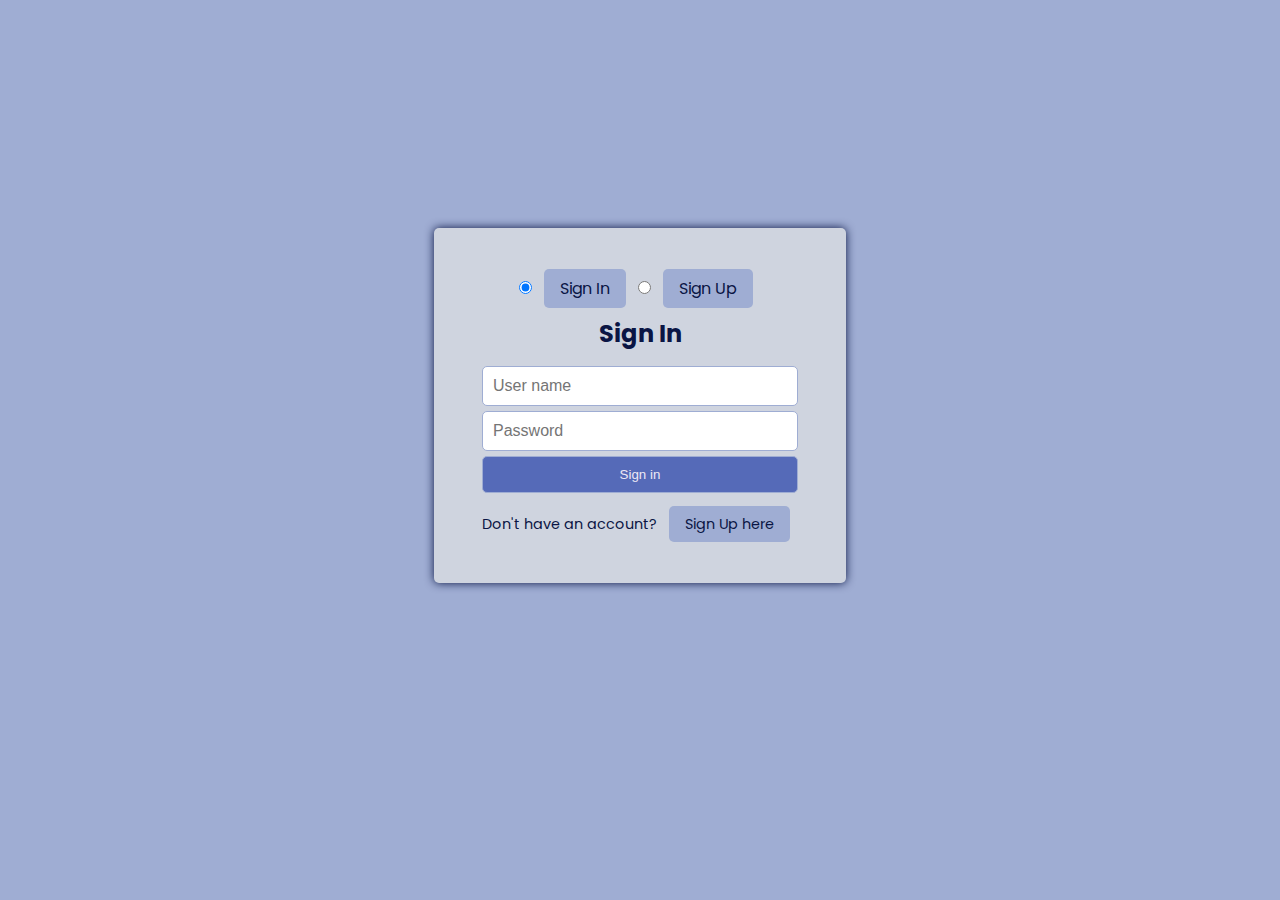
<file: singin-singup.html>
<!DOCTYPE html>
<html lang="en">
  <head>
    <meta charset="UTF-8" />
    <meta name="viewport" content="width=device-width, initial-scale=1.0" />
    <title>Sign-In Sign-Up page</title>
    <link
      href="https://fonts.googleapis.com/css2?family=Poppins:ital,wght@0,100;0,200;0,300;0,400;0,500;0,600;0,700;0,800;0,900;1,100;1,200;1,300;1,400;1,500;1,600;1,700;1,800;1,900&family=Roboto:ital,wght@0,100;0,300;0,400;0,500;0,700;0,900;1,100;1,300;1,400;1,500;1,700;1,900&display=swap"
      rel="stylesheet"
    />
    <link rel="stylesheet" href="singin-singup.css" />
  </head>
  <body class="form-body">
    <div class="form-container">
      <input type="radio" id="signin" name="tab" value="signin" checked />
      <label for="signin" class="form-label">Sign In</label>
      <input type="radio" id="signup" name="tab" value="signup" />
      <label for="signup" class="form-label">Sign Up</label>

      <div class="form singin-form">
        <h2>Sign In</h2>
        <form action="" id="signin">
          <input
            type="text"
            name="username"
            id="username"
            placeholder="User name"
            required
          />
          <input
            type="password"
            name="password"
            id="password"
            placeholder="Password"
            required
          />
          <button type="submit">Sign in</button>

          <p class="form-text">
            Don't have an account?
            <label for="signup" class="form-label">Sign Up here</label>
          </p>
        </form>
      </div>

      <div class="form signup-form">
        <h2>Sign up</h2>
        <form action="" id="signup">
          <input
            type="text"
            name="fullname"
            id="fullname"
            placeholder="Full name"
            required
          />
          <input
            type="email"
            name="email"
            id="email"
            placeholder="Email"
            required
          />
          <input
            type="password"
            name="password"
            id="password"
            placeholder="Password"
            required
          />
          <button type="submit">Sign Up</button>

          <p class="form-text">
            Already have an account?
            <label for="signin" class="form-label">Sign In here</label>
          </p>
        </form>
      </div>
    </div>

    <script src="script.js"></script>
  </body>
</html>
</file>
<file: singin-singup.css>
* {
  margin: 0;
  padding: 0;
  box-sizing: border-box;
}

:root {
  --body-background-color: #cfd4df;
  --header-background-color: #556ab8;
  --nav-links-color: #ede8f5;
  --banner-background-color: #9fadd3;
  --font-color: #0a1544;
}

html[data-theme="light"] {
  --body-background-color: #cfd4df;
  --header-background-color: #556ab8;
  --nav-links-color: #ede8f5;
  --banner-background-color: #9fadd3;
  --font-color: #0a1544;
}

html[data-theme="dark"] {
  --body-background-color: #2d2e30;
  --header-background-color: #000000;
  --nav-links-color: #e11d48;
  --banner-background-color: #78757554;
  --font-color: #ffffff;
}

body {
  font-family: "Poppins", serif;
  background-color: var(--banner-background-color);
  color: var(--font-color);
}

.form-body {
  display: flex;
  justify-content: center;
  align-items: center;
  height: 90vh;
}

.form-container {
  background-color: var(--body-background-color);
  padding: 20px;
  text-align: center;
  border-radius: 5px;
  box-shadow: 0 0 10px var(--font-color);
  padding: 3rem;
}

.form {
  display: none;
  text-align: center;
}

#signin:checked ~ .singin-form,
#signup:checked ~ .signup-form {
  display: block;
}

.form h2 {
  margin: 15px 0px;
}
form {
  display: flex;
  flex-direction: column;
  justify-content: center;
  align-items: center;
}

input[type="text"],
input[type="password"],
input[type="email"] {
  width: 100%;
  padding: 10px;
  border: 1px solid var(--banner-background-color);
  border-radius: 5px;
  margin-bottom: 5px;
  outline: none;
  font-size: 1rem;
}

button[type="submit"] {
  width: 100%;
  padding: 10px;
  border: 1px solid var(--banner-background-color);
  border-radius: 5px;
  margin-bottom: 5px;
  background-color: var(--header-background-color);
  color: var(--nav-links-color);
  transition: background-color 0.3s ease;
}

button[type="submit"]:hover {
  cursor: pointer;
  background-color: var(--font-color);
}

.form-label {
  cursor: pointer;
  padding: 0.5rem 1rem;
  background-color: var(--banner-background-color);
  margin: 0.5rem;
  border-radius: 5px;
  transition: background-color 0.3s ease;
  color: var(--font-color);
}

.form-text {
  font-size: 0.9rem;
  margin-top: 1rem;
}

.form-text label:hover {
  text-decoration: underline;
}
</file>
